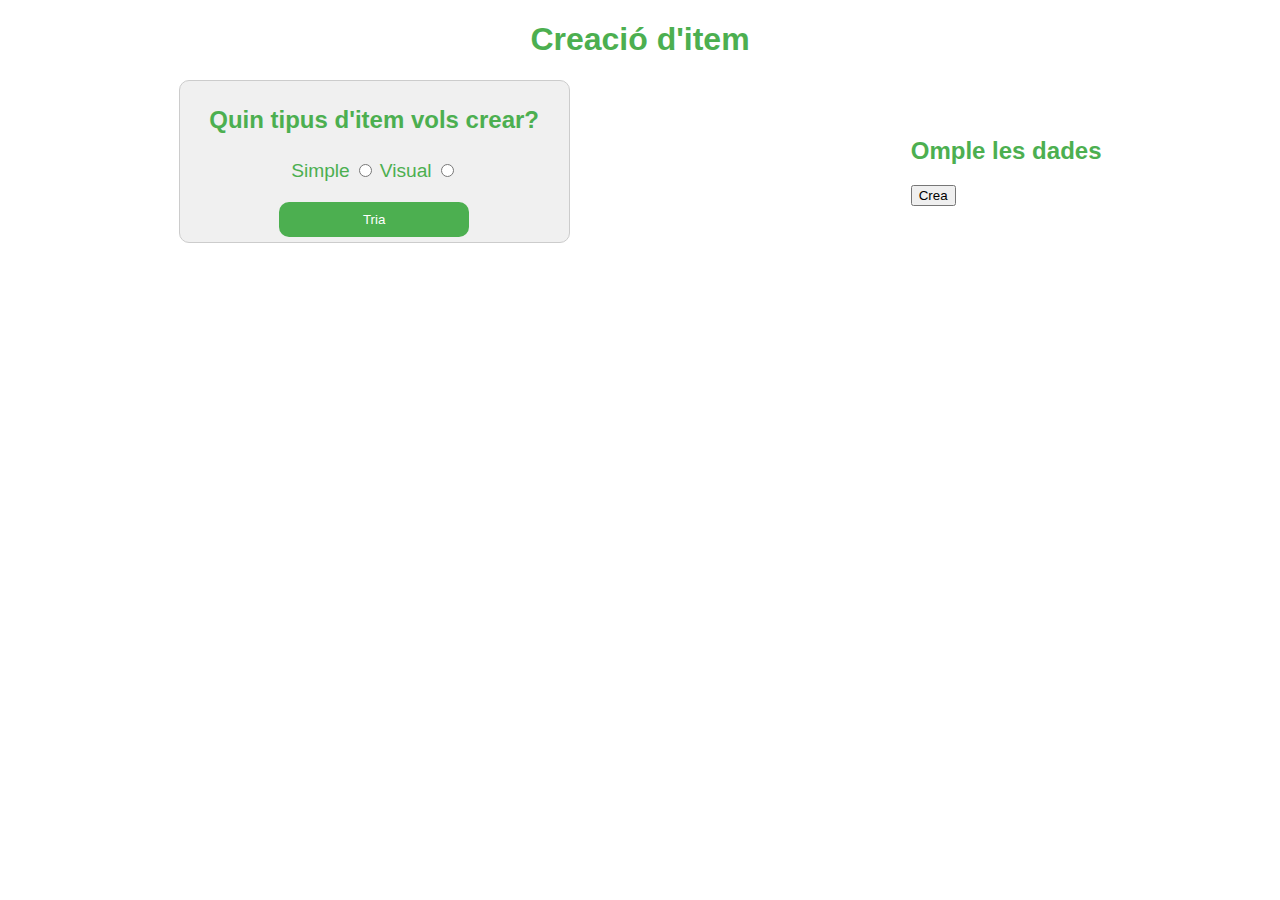
<file: creacioItem.html>
<!DOCTYPE html>
<html lang="es">

<head>
    <meta charset="UTF-8">
    <meta name="viewport" content="width=device-width, initial-scale=1.0">
    <link rel="stylesheet" href="./css/creacioItem.css">
    <title>Dades Item</title>
</head>

<body>
    <h1>Creació d'item</h1>
    <div class="gran">
        <div class="opcions">
            <h2>Quin tipus d'item vols crear?</h2>
            <form>
                <label for="simple">Simple</label>
                <input type="radio" id="simple" name="eleccio">
                <label for="visual">Visual</label>
                <input type="radio" id="visual" name="eleccio"><br>
            </form>
            <button type="submit">Tria</button>
        </div>
        <div class="opcions2">
            <h2>Omple les dades</h2>
            <button type="submit">Crea</button>
        </div>
    </div>
</body>

</html>
</file>
<file: css/creacioItem.css>
:root {
    font-family: 'Gill Sans', 'Gill Sans MT', Calibri, 'Trebuchet MS', sans-serif
}
h1, h2 {
    text-align: center;
    color: #4CAF50;
}

.opcions button {
    margin-top: 20px;
    padding: 10px 20px;
    background-color: #4CAF50;
    color: white;
    border: none;
    cursor: pointer;
    border-radius: 10px;
    text-align: center;
    width: 50%;
}

input {
    margin-top: 10px;
    padding: 10px 20px;
    background-color: white;;
    color: #4CAF50;
    border: 1px solid #4CAF50;
    cursor: pointer;
    border-radius: 10px;
}

.gran{
    display: flex;
    justify-content:space-around; 
    align-items: center; 
}

.opcions{
    background-color: #f0f0f0;
    width: 30%;
    display: flex;
    flex-direction: column;
    border: 1px solid #ccc;
	border-radius: 10px;
    padding: 5px;   
    color: #4CAF50;
    text-align: center;
    align-items: center;
}

select{
    width: 60%;
    padding: 5px 10px;
    background-color: white;
    color: #4CAF50;
    border: 1px solid #4CAF50;
    cursor: pointer;
    border-radius: 10px;
}

.opcions label{
    font-size: larger;
}

.opcions h2{
    margin-top: 20px;   
    color: #4CAF50;
}

.opcions input[type="text"]{
    width: 80%;
    text-align: center;
}

#dadesaOmplir{
    text-align: right;
}

option{
    text-align: center;
}

.header-container {
    display: flex;
    align-items: center;
    justify-content: center;
    flex-direction: column;
    margin-bottom: 10px;
}

#boto-tornar {
    cursor: pointer;
    transition: transform 0.2s;
}

#boto-tornar:hover {
    transform: scale(1.1);
}
</file>
